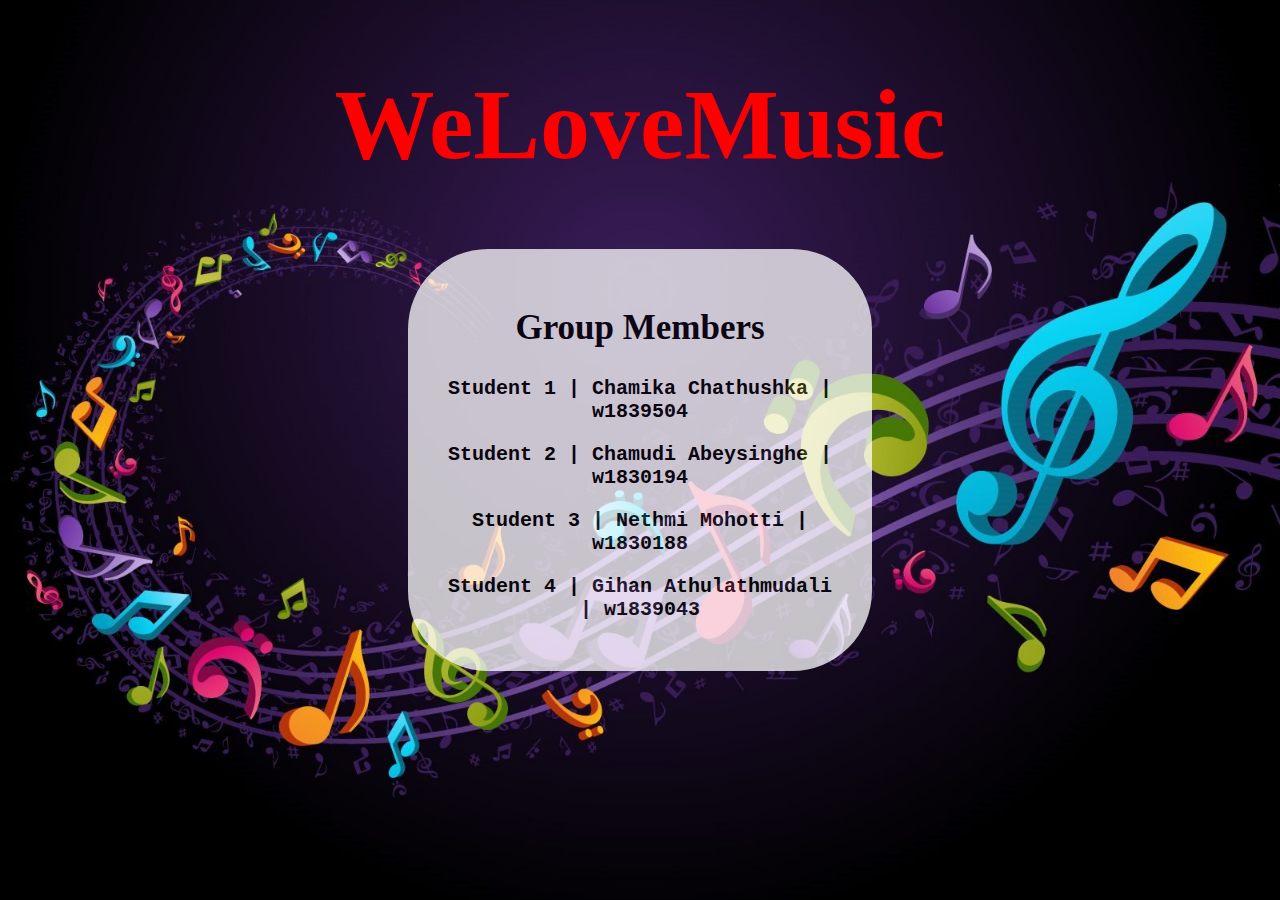
<file: HTML/index.html>
<!DOCTYPE html>
<html lang="en">
<head>
    <meta charset="UTF-8">
    <meta http-equiv="X-UA-Compatible" content="IE=edge">
    <meta name="viewport" content="width=device-width, initial-scale=1.0">
    <title>Document</title>
    <style>
        #divformembers{
            background-color:white;
            padding: 30px;
            margin-top: 50px;
            margin-left: 400px;
            margin-right: 400px;
            border-radius: 80px;
            font-size: larger;
            font-weight: bold;
            opacity: 0.75;
        }
        #xx{
            
            color: black ;
        }

        h1{
            font-size: 100px;
            font-family: 'Brush Script MT', cursive;
            color: red;
        }
        h2{
            font-size: 35px;
            font-family: "Copperplate", Fantasy;
        }
        p{
            font-size: 20px;
            font-family: "Courier New",Monospace;
        }
        html{
            background:url(../OtherImages/begin.jpeg) no-repeat center center fixed;
            -webkit-background-size:cover;
			-moz-background-size:cover;
			background-size:cover;
        }
    </style>
    
</head>
<body>
    <center><h1>WeLoveMusic</h1></center>
    <div id="divformembers">
        <div id="xx">
        <center>
        <h2>Group Members</h2>
        <p>Student 1 | Chamika Chathushka        | w1839504</p>
        <p>Student 2 | Chamudi Abeysinghe        | w1830194</p>
        <p>Student 3 | Nethmi Mohotti             | w1830188</p>
        <p>Student 4 | Gihan Athulathmudali            | w1839043</p>
        </center>
        </div>
    </div>

    <script>
        setTimeout(function(){
            window.location.href = 'mainPage.html';
         }, 5000);
    </script>
</body>
</html>
</file>
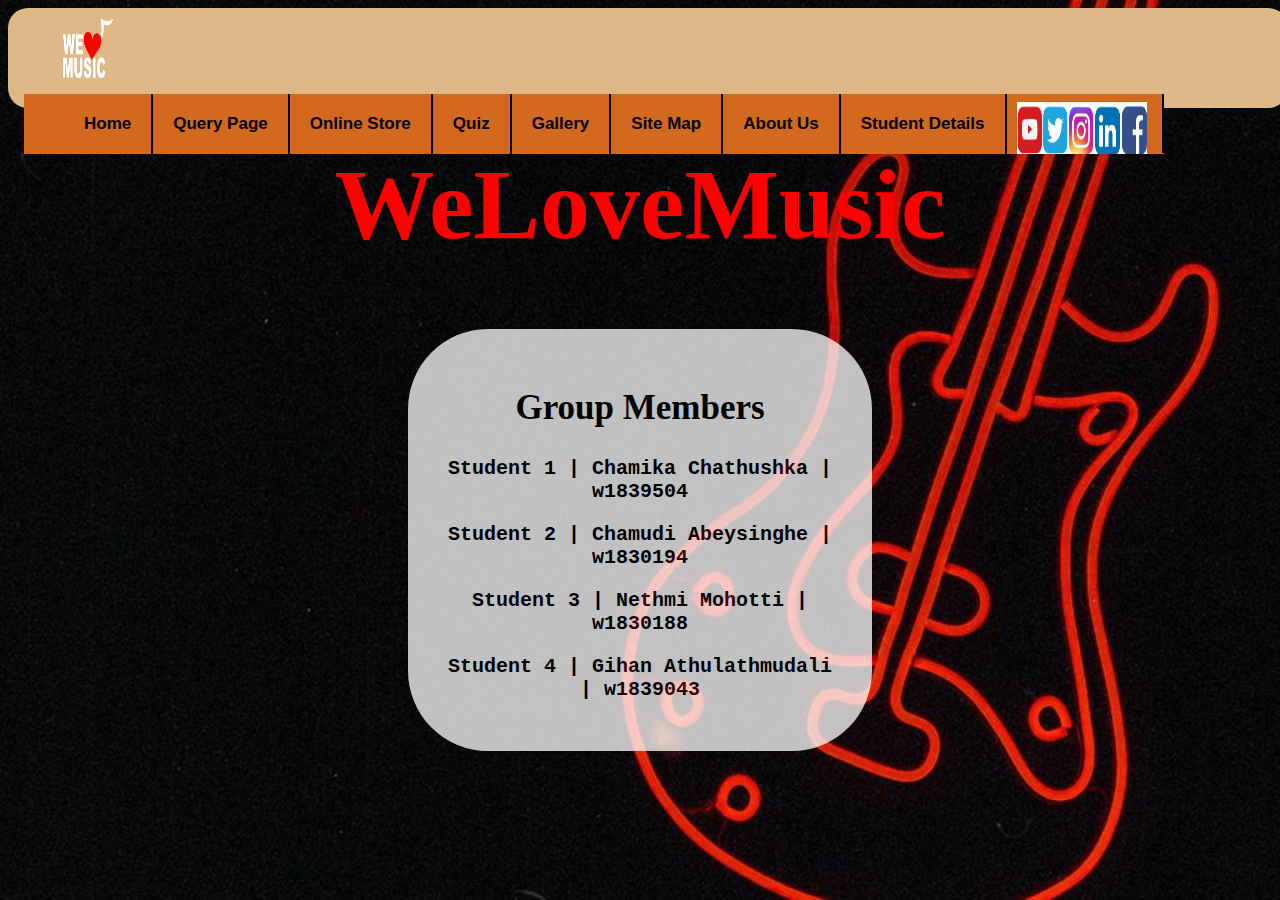
<file: HTML/About.html>
<!DOCTYPE html>
<html lang="en">
<head>
    <meta charset="UTF-8">
    <meta http-equiv="X-UA-Compatible" content="IE=edge">
    <meta name="viewport" content="width=device-width, initial-scale=1.0">
    <title>Document</title>
    
    <link rel="stylesheet" href="../css/navigation.css">
    
    <style>
        #divformembers{
            background-color:white;
            padding: 30px;
            margin-top: 50px;
            margin-left: 400px;
            margin-right: 400px;
            border-radius: 80px;
            font-size: larger;
            font-weight: bold;
            opacity: 0.75;
        }
        #xx{
            
            color: black ;
        }

        h1{
            font-size: 100px;
            font-family: 'Brush Script MT', cursive;
            color: red;
        }
        h2{
            font-size: 35px;
            font-family: "Copperplate", Fantasy;
        }
        p{
            font-size: 20px;
            font-family: "Courier New",Monospace;
        }
        html{
            background:url(../OtherImages/background1.jpeg) no-repeat center center fixed;
            -webkit-background-size:cover;
			-moz-background-size:cover;
			background-size:cover;
        }
    </style>
    
</head>
    
    <!-- Navigation bar -->
    <nav class="nav">
         <div class="nav-mobile">
           <img class="logoIcon" src="../Images/loveMusic.png" alt="Symbol">
           <ul class="left">
              
              <li> <a  href="mainPage.html">  Home </a></li>
              <li> <a  href="Query2.html"> 	 Query Page </a></li> 
              <li> <a  href="OnlineStore.html">  Online Store </a> </li>
              <li> <a  href="start.html">  Quiz </a></li>
              <li> <a  href="gallery.html">	 Gallery </a></li>
              <li> <a  href="siteMap.html">Site Map </a></li>
              <li> <a  href="About.html"> About Us </a></li>
              <li> <a  href="studentDetail.html">Student Details </a></li> 
              <li> <img src="../Images/social.jpeg" alt="social" class="social" ></li>   
               
           </ul> 
         </div>
    </nav>  
    
 <br><br><br><br> 
    
<body>
    <center><h1>WeLoveMusic</h1></center>
    <div id="divformembers">
        <div id="xx">
        <center>
        <h2>Group Members</h2>
        <p>Student 1 | Chamika Chathushka        | w1839504</p>
        <p>Student 2 | Chamudi Abeysinghe        | w1830194</p>
        <p>Student 3 | Nethmi Mohotti             | w1830188</p>
        <p>Student 4 | Gihan Athulathmudali            | w1839043</p>
        </center>
        </div>
    </div>

    
</body>
</html>
</file>
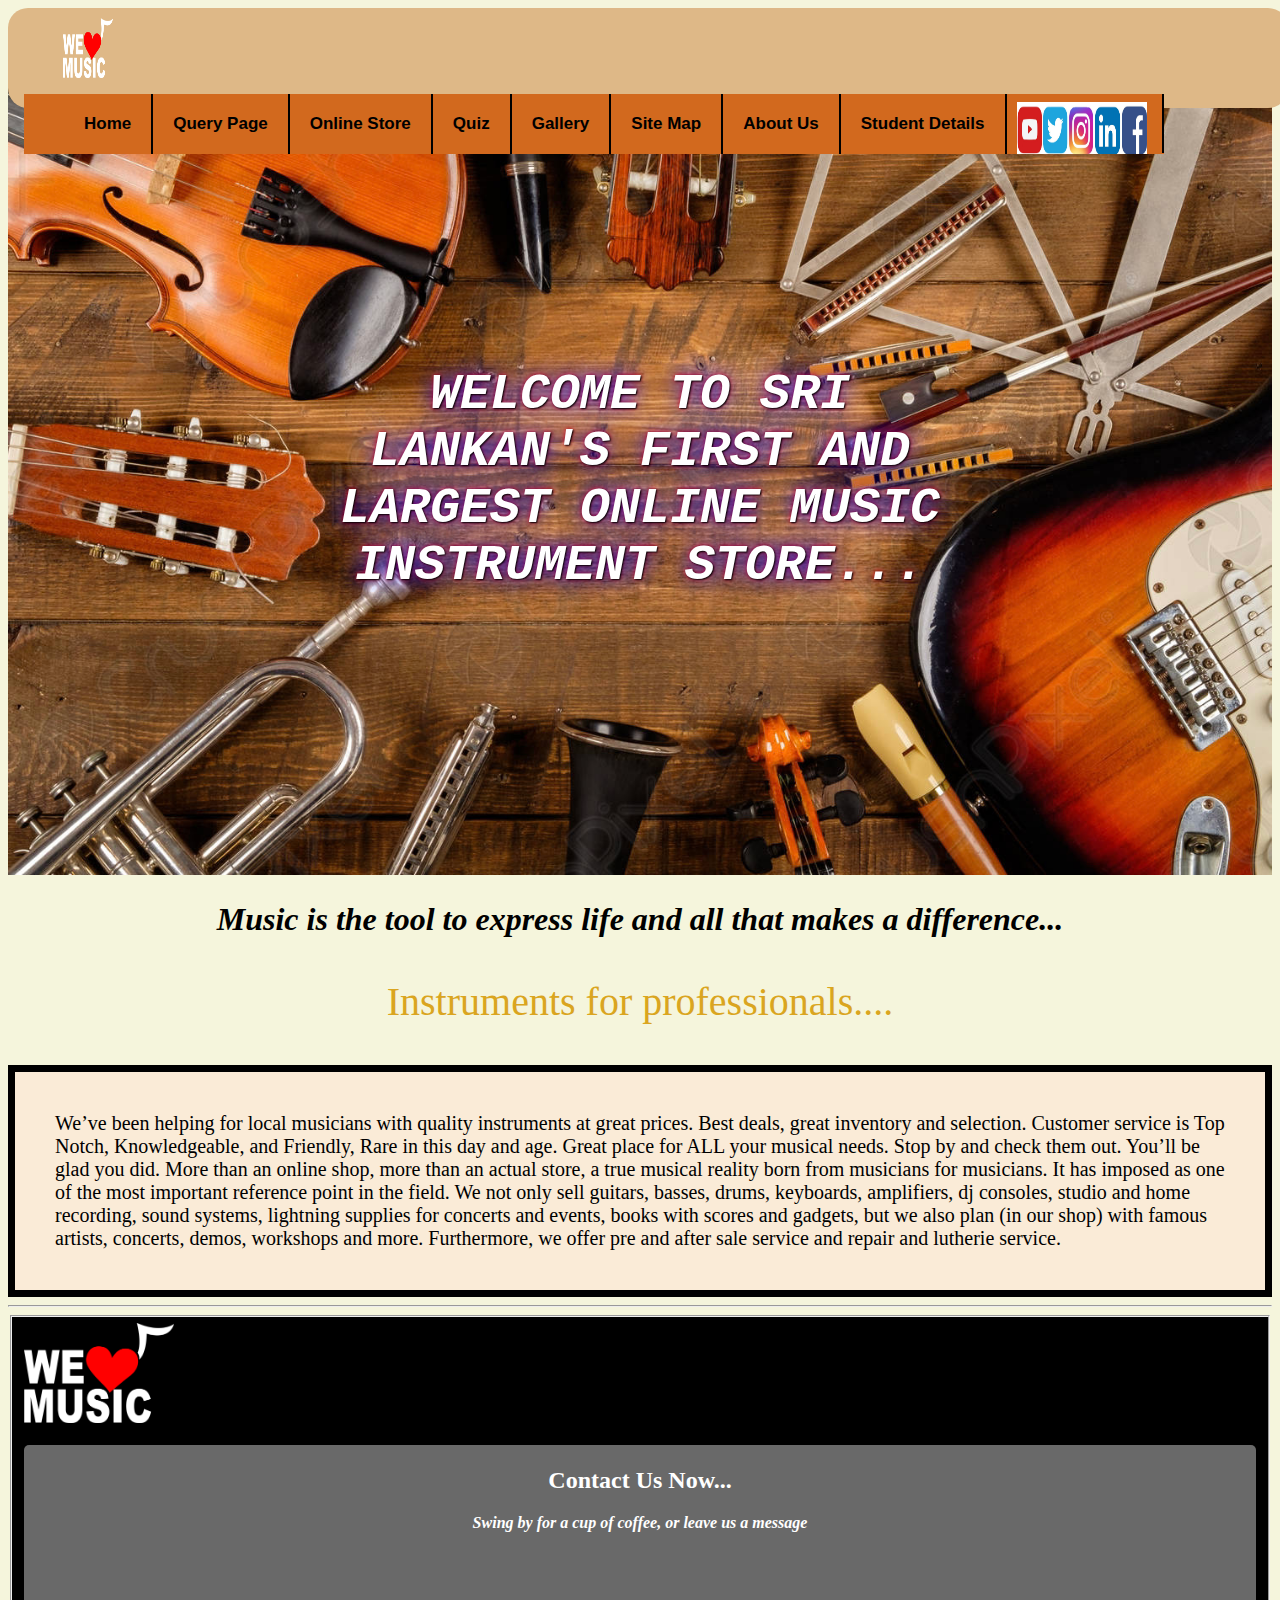
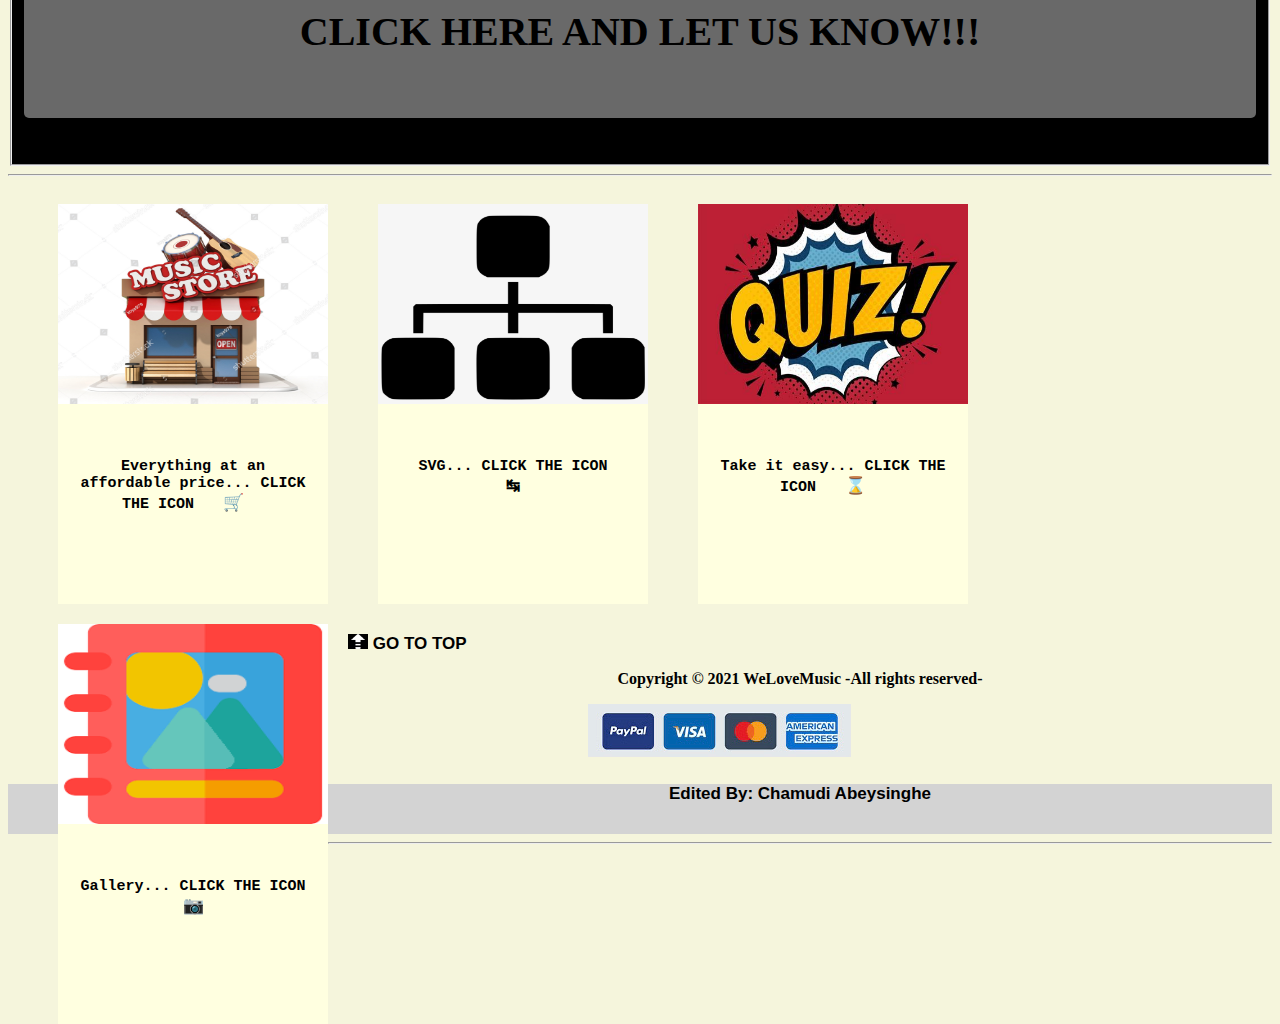
<file: HTML/mainPage.html>
<!doctype html> 
 <html lang="en">
    <head>
       <meta charset="UTF-8">
       <meta http-equiv="X-UA-Compatible" content="IE=edge">
       <meta name="viewport" content="width=device-width, initial-scale=1.0">
        
       <title> Instruments  </title>
        
<!-- Link the Eternal css -->
        
        <link rel="stylesheet" href="../css/External.css">
        <link rel="stylesheet" href="../css/navigation.css">
      
    </head>
     
<!-- Body part starts -->
     
    <body id="pic" style="background-color:beige">
  
 <!-- Navigation bar -->
    <nav class="nav">
         <div class="nav-mobile">
           <img class="logoIcon" src="../Images/loveMusic.png" alt="Symbol">
           <ul class="left">
              
              <li> <a  href="mainPage.html">  Home </a></li>
              <li> <a  href="Query2.html"> 	 Query Page </a></li> 
              <li> <a  href="OnlineStore.html">  Online Store </a> </li>
              <li> <a  href="start.html">  Quiz </a></li>
              <li> <a  href="gallery.html">	 Gallery </a></li>
              <li> <a  href="siteMap.html">Site Map </a></li>
              <li> <a  href="About.html"> About Us </a></li>
              <li> <a  href="studentDetail.html">Student Details </a></li> 
              <li> <img src="../Images/social.jpeg" alt="social" class="social" ></li>   
               
           </ul> 
         </div>
    </nav>  
        
 <br><br><br><br> 
       
<!-- Main page top image -->       
     <div class="main">
         <img src="../Images/mainPage.jpeg" alt="img" class="img1" >
         <div class="centered">
            <h1 id="topic" class="glow"> WELCOME TO SRI LANKAN'S FIRST AND LARGEST ONLINE MUSIC INSTRUMENT STORE... </h1>
         </div>
         
     </div>
        
     <h1> Music is the tool to express life and all that makes a difference... </h1> 
     <p id="intro"> Instruments for professionals....</p>
        
     <div class="para">
        We’ve been helping for local musicians with quality instruments at great prices. Best deals, great inventory and selection. Customer service is Top Notch, Knowledgeable, and Friendly, Rare in this day and age. Great place for ALL your musical needs. Stop by and check them out. You’ll be glad you did. More than an online shop, more than an actual store, a true musical reality born from musicians for musicians. It has imposed as one of the most important reference point in the field. We not only sell guitars, basses, drums, keyboards, amplifiers, dj consoles, studio and home recording, sound systems, lightning supplies for concerts and events, books with scores and gadgets, but we also plan (in our shop) with famous artists, concerts, demos, workshops and more. Furthermore, we offer pre and after sale service and repair and lutherie service.
     </div>
     <hr>
    
     <fieldset>
        <img src="../Images/loveMusic.png" class="img2" alt="img"><br><br>
        <div class="container">
            <div style="text-align:center">
                   <h2> Contact Us Now... </h2>
                   <p><b><i>Swing by for a cup of coffee, or leave us a message </i></b></p>
                   <a href="Query2.html"><p id="contact"> CLICK HERE AND LET US KNOW!!!</p> </a>
            </div>   
        </div>
        <br><br>
     </fieldset><hr>
        
     <div class="OnlineHome">
            <img class="ImageHome" src="../Images/onlineShopping.jpeg" alt="Online Store">
            <p class="ParaHome"> Everything at an affordable price... CLICK THE ICON  <a href="OnlineStore.html"> &#x1f6d2;</a> </p>
     </div>
       
     <div class="OnlineHome">
            <img class="ImageHome" src="../Images/sitemap.png" alt="Query">
            <p class="ParaHome"> SVG... CLICK THE ICON <a href="#"> &#8633; </a></p>
     </div>
        
     <div class="OnlineHome">
            <img class="ImageHome" src="../Images/quiz.jpeg" alt="Quiz">
            <p class="ParaHome"> Take it easy... CLICK THE ICON  <a href="start.html">&#8987;</a></p>
     </div>
        
     <div class="OnlineHome">
            <img class="ImageHome" src="../Images/gallery.png" alt="Gallery">
            <p class="ParaHome"> Gallery... CLICK THE ICON <a href="">&#128247;</a></p>
     </div>
     <br><br><br><br><br><br><br><br><br><br><br><br><br><br><br><br><br><br><br><br><br><br><br><br><br>
        
<!-- GO TO TOP -->   
     <a href="#pic"><img src="../Images/up.png" alt="up" class="up" > GO TO TOP </a>
     <p class="edit">
     <b> Copyright &#169; 2021 WeLoveMusic -All rights reserved- </b><br>
         
     <div class="pay">
        <img src="../Images/payment.jpeg" alt="payments" >
     </div>
       
     <footer>
      <a href="student2.html">   Edited By: Chamudi Abeysinghe </a>
     </footer>   
     <hr>
<!-- End Contact Section -->     
   </body>
</html>
</file>
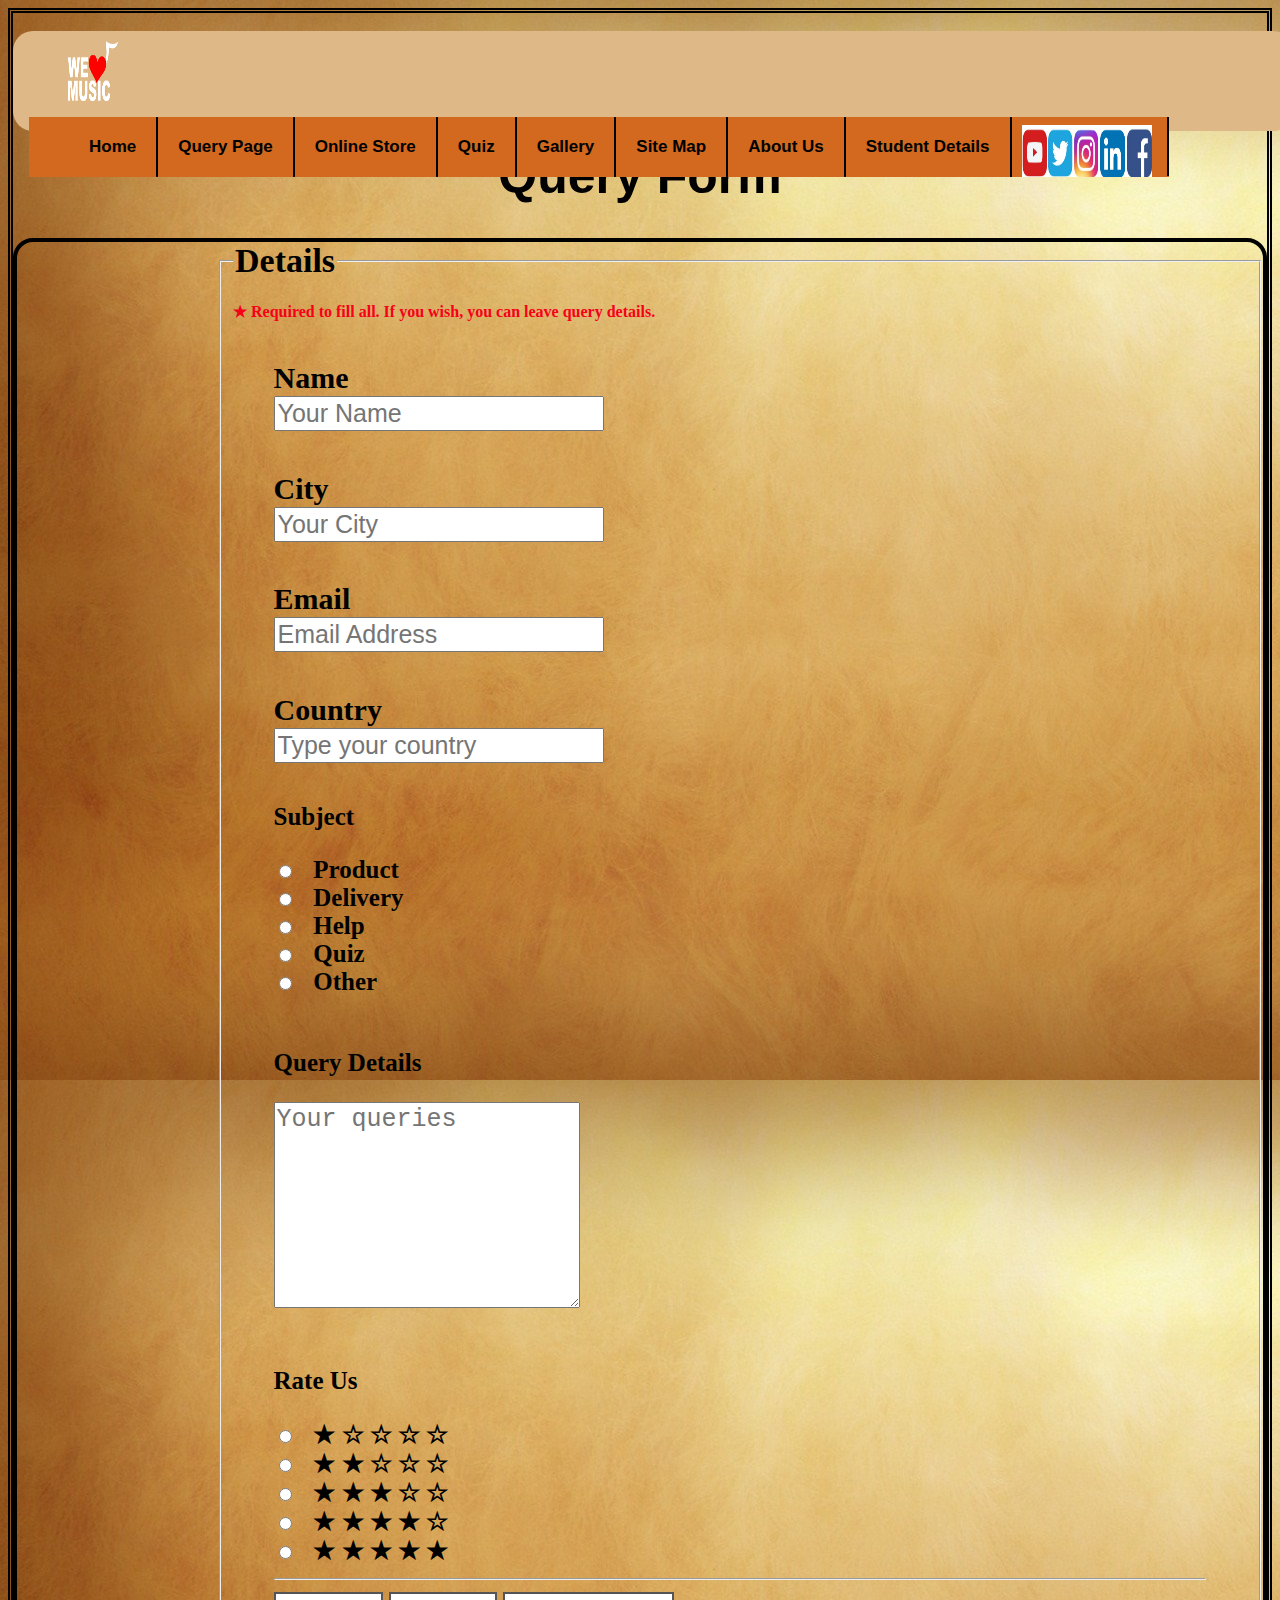
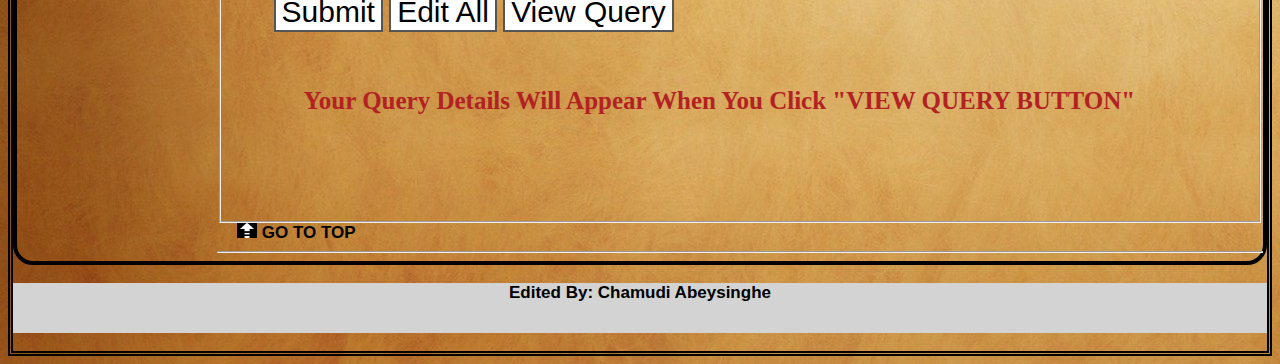
<file: HTML/Query2.html>
<!doctype html> 
 <html lang="en">
    <head>
       <meta charset="UTF-8">
       <meta http-equiv="X-UA-Compatible" content="IE=edge">
       <meta name="viewport" content="width=device-width, initial-scale=1.0">
       <title> Query Form </title>
        <!-- Link the Eternal css -->
        
         
          <link rel="stylesheet" href="../css/query2.css">
          <link rel="stylesheet" href="../css/navigation.css">
        
        
    </head>
     
    <body style="border:black; border-width:5px; border-style:double; background-image: url(../Images/qb.jpeg)" id="pic"><br>
         
<!-- Navigation bar -->
        <nav class="nav">
         <div>
           <img class="logoIcon" src="../Images/loveMusic.png" alt="Symbol">
           <ul class="left">
            <li> <a  href="mainPage.html">Home </a></li>
            <li> <a  href="Query2.html"> Query Page </a></li> 
            <li> <a  href="OnlineStore.html"> Online Store </a> </li>
            <li> <a  href="start.html">Quiz </a></li>
            <li> <a  href="gallery.html">Gallery </a></li>
            <li> <a  href="siteMap.html"> Site Map </a></li>
            <li> <a  href="About.html"> About Us </a></li>
            <li> <a  href="studentDetail.html">Student Details </a></li>
            <li> <img src="../Images/social.jpeg" alt="social" class="social" ></li>     
               
           </ul>    
         </div>
        </nav>  
    <br><br><br><br><hr >
        
<!--Query Form-->
            
    <h1 class="start1"> Query Form </h1>
    <div id="f1">      
       <form name="form1" action="mailto:chamudi.20200489@iit.ac.lk" method="post" onsubmit="return validate();">
          <fieldset>
             <legend class="start2"> Details </legend>
             
<!-- Required message-->
                <p class="require"> &#9733;  Required to fill all. If you wish, you can leave query details.</p>

<!--Get name from user-->
                <div class="label2">
                    <label for="name">Name  </label>
                    <input type="text" id="name" name="name" placeholder="Your Name" class="type">
                </div>
              
<!--Get living city from user-->
                <div class="label2">
                    <label for="city">City </label>
                    <input type="text" id="city" name="city" placeholder="Your City" class="type">
                </div>
         
<!--Get email address from user-->
                <div class="label2">
                     <label for="mail">Email</label>
                     <input type="email" id="mail" name="email" placeholder="Email Address" class="type">
                </div>
        
<!--Get living country from user-->
                <div class="label2">
                     <label for="country">Country </label>
                     <input type="text" id="country" name="country" placeholder="Type your country" class="type">
                </div>
              
<!--Radio buttons to select the subject-->
                <div class="label1">
                  <p>Subject </p>
                  <div class = "subjectQuery">
                       <input type="radio" id="sub1" name="subject" value="Product"> &nbsp; Product<br>
                       <input type="radio" id="sub2" name="subject" value="Delivery"> &nbsp; Delivery<br>
                       <input type="radio" id="sub3" name="subject" value="Details"> &nbsp; Help<br>
                       <input type="radio" id="sub4" name="subject" value="Quiz"> &nbsp; Quiz<br>
                       <input type="radio" id="sub6" name="subject" value="Gallery"> &nbsp; Other<br>
                  </div>
                  <br>
                   
<!-- Get comment from user-->
                   
                  <p>Query Details</p>
                  <textarea id="commentTxt" name="text" placeholder="Your queries" class="type"></textarea><br><br>
                    
<!-- radio buttons to rate-->
                    
                   <p>Rate Us </p>
                    <input type="radio" id="str1" name="star" value="one"> &nbsp;
                    <label for="str1" class="yellow">&bigstar; &star; &star; &star; &star;</label><br>
                       
                    <input type="radio" id="str2" name="star" value="two"> &nbsp;
                    <label for="str2" class="yellow"> &bigstar; &bigstar; &star; &star; &star;</label><br>
                       
                    <input type="radio" id="str3" name="star" value="three"> &nbsp;
                    <label for="str3" class="yellow">&bigstar; &bigstar; &bigstar; &star; &star; </label><br>
                       
                    <input type="radio" id="str4" name="star" value="four"> &nbsp;
                    <label for="str4" class="yellow"> &bigstar; &bigstar; &bigstar; &bigstar;  &star;</label><br>
                       
                    <input type="radio" id="str5" name="star" value="five"> &nbsp;
                    <label for="str5" class="yellow"> &bigstar; &bigstar; &bigstar; &bigstar; &bigstar;</label><br>
                    <hr>
            


                   <div style="justify-content: space-between; display: flex">
                      <div style="justify-content: space-between; display: flex">
                          
<!-- Submit button-->
                        <div class="submitBtn">
                           <button class="buttonS" id="submit" type="submit" onclick="return goToMail()"> Submit </button>
                        </div> &nbsp;

<!--Edit all button-->
                     <div class="editBtn">
                           <button class="buttonS" id="editButton" type="reset" onclick="validateEdit(this.form1)"> Edit All </button>
                        </div> &nbsp;
                        
                            
                    
<!-- View button-->
                        <div class="viewButton">
                           <button id="validateButton" onclick="validate()" type="button"  value="View Query" class="buttonS">View Query</button>
                        </div>
                      </div>
                    </div>
                      
                    <div id="message">
                      <p>Your Query Details Will Appear When You Click "VIEW QUERY BUTTON" </p>
                        
<!--Place where final message show to the user when user enter "view query" button-->
                   </div>
                      
                </div>
            
         </fieldset>
    </form>

<!-- Back to top button-->
    <a href="#pic"><img src="../Images/up.png" alt="up" class="up" > GO TO TOP </a> <br><hr>
      
        </div><br> 
        
<!-- footer with link to page editor, about us page and site map -->
        <footer>
           <a class="end" href="student2.html">   Edited By: Chamudi Abeysinghe </a>
        </footer><br>
        
 
 <!-- JAVA SCRIPT-->
    <script>
        //function to validate user input data
        function validate(){
            var validateNum=0;

            //Validation for name
            if(document.getElementById("name").value===""){
                validateNum += 1;
                alert("Please Enter Your Name");
                return false;
            }

            //validation for city
            if(document.getElementById("city").value===""){
                validateNum += 1;
                alert("Please Enter Your City");
                return false;
            }

            //validation for email
            if(document.getElementById("mail").value===""){
                validateNum += 1;
                alert("Please Enter Your Email Address");
                return false;
            }
            if(document.getElementById("country").value==="") {
                validateNum += 1;
                alert("Please Enter Your Country");
                return false;
            }

            //Validation for subject
            var names = document.getElementsByName('subject');
            var sub;
            var count1=0;
            for (var i = 0; i < names.length; i++) {
                if (names[i].checked) {
                    sub = names[i].value;
                    count1 = count1 + 1;
                }
            }
            if(count1===0){
                validateNum += 1;
                alert("Please Select A Subject");
                return false;
            }

            //Validation for stars
            var stars = document.getElementsByName('star');
            var str;
            var count2=0;
            for (var x = 0; x < stars.length; x++) {
                if (stars[x].checked) {
                    str = stars[x].value;
                    count2 = count2 + 1;
                }
            }
            if(count2===0){
                validateNum += 1;
                alert("Please Rate Us");
                return false;
            }
            if(validateNum===0) {
                var newName = document.getElementById("name").value;
                var newCity = document.getElementById("city").value;
                var newCountry = document.getElementById("country").value;
                var newMail = document.getElementById("mail").value;
                var newComment = document.getElementById("commentTxt").value;

                if (document.getElementById("commentTxt").value === "") {
                    document.getElementById("message").innerHTML="Name     : "+newName+"<br/>City     : "+newCity+"<br/>Country    :  "+newCountry+"<br/>Email    : "+newMail+"<br/>Subject  : "+sub+"<br/>You have rated us as "+str+" Stars";
                    document.getElementById("submitButton").style.display="block";
                    document.getElementById("editButton").style.display="block";
                    return false;

                }else {
                    document.getElementById("message").innerHTML="Name     : "+newName+"<br/>City     : "+newCity+"<br/>Country  "+newCountry+"<br/>Email    : "+newMail+"<br/>Subject  : "+sub+"<br/>You have rated us "+str+" Stars"+"<br/>Your query details : "+newComment;
                    document.getElementById("submitButton").style.display="block";
                    document.getElementById("editButton").style.display="block";
                    return false;
                }
            }
            //function to send the details to your mail
            
            function goToMail(){
                var mail="mailto:chamudi.20200489@iit.ac.lk";
                window.location.href=mail;
            }
            
           
        }

         </script>
   </body>
</html>
</file>
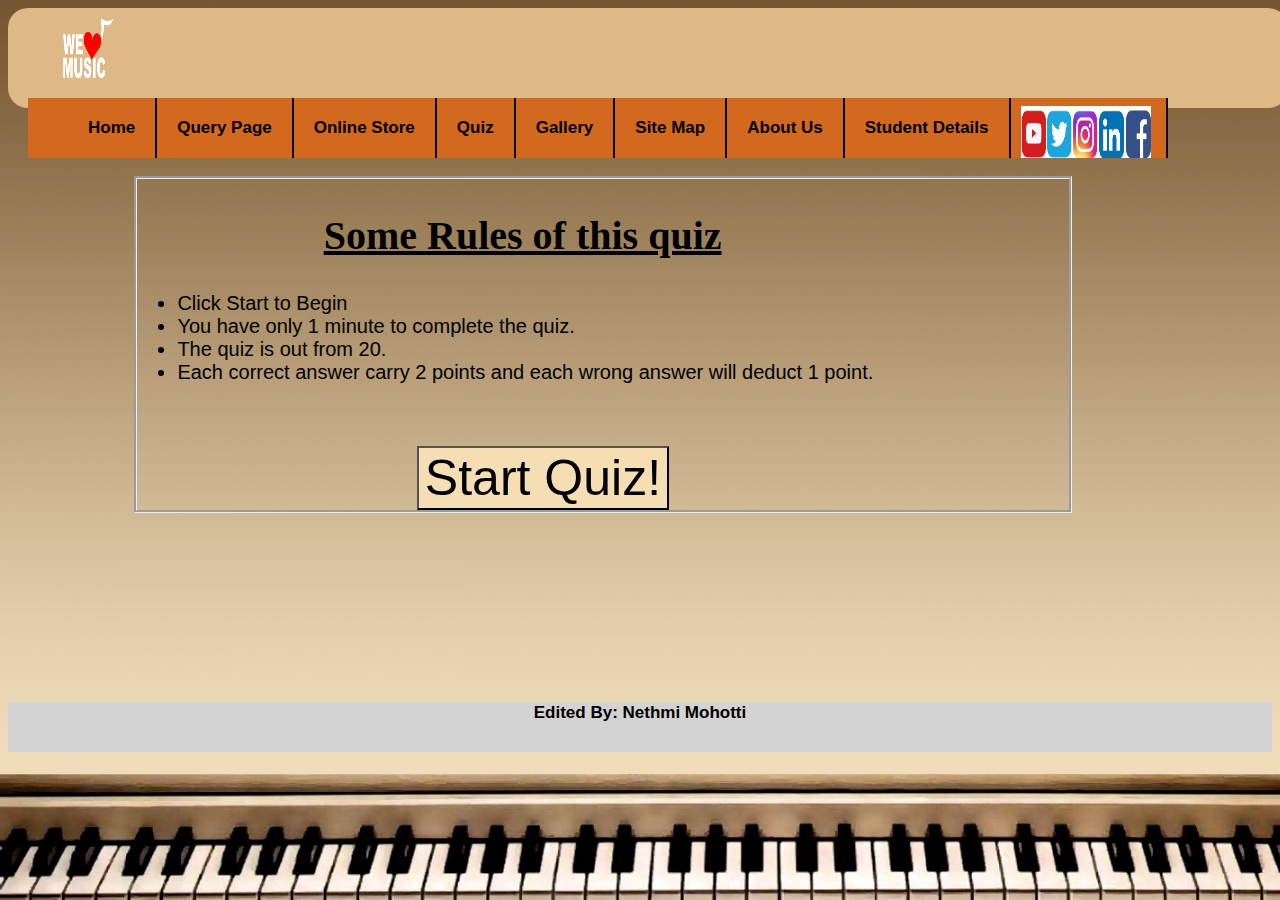
<file: HTML/start.html>
<!DOCTYPE html>
<html lang="en">

<head>
    <meta charset="UTF-8">
    <meta http-equiv="X-UA-Compatible" content="IE=edge">
    <meta name="viewport" content="width=device-width, initial-scale=1.0">
    
    <title>Start Quiz</title>
    
    <link rel="stylesheet" href="../css/quizInfo.css">
    <link rel="stylesheet" href="../css/navigation.css">
	
</head>


<body>
    
     <!-- Navigation bar -->
    <nav class="nav">
    
         <div class="nav-mobile">
             <img class="logoIcon" src="../Images/loveMusic.png"  alt="Symbol">
             
           <ul class="left">
               
             <li> <a  href="mainPage.html">  Home </a></li>
            <li> <a  href="Query2.html"> 	 Query Page </a></li> 
            <li> <a  href="OnlineStore.html">  Online Store </a> </li>
            <li> <a  href="start.html">  Quiz </a></li>
            <li> <a  href="gallery.html">	 Gallery </a></li>
            <li> <a  href="siteMap.html">Site Map </a></li>
            <li> <a  href="About.html"> About Us </a></li>
            <li> <a  href="studentDetail.html">Student Details </a></li> 
            <li> <img src="../Images/social.jpeg" alt="social" class="social" ></li>   
            
           </ul>
             </div>
      
        
    </nav>  
        
        <br><br> <br><br>  <br><br> <br><br>
           

    <div class="info">
        
    <form action="Quiz.html">
        <h2><u>Some Rules of this quiz</u></h2>
        <ul>
             <li>Click Start to Begin</li>
             <li>You have only 1 minute to complete the quiz.</li>
             <li>The quiz is out from 20.</li>
             <li>Each correct answer carry 2 points and each wrong answer will deduct 1 point.</li>
        </ul>
   
    <br>
    <br>
        <input type="submit" class="start" value="Start Quiz!">   
    
        </form>
    </div>
    <br><br><br>
    <br><br><br><br><br><br>
    <footer>
 <a href="student3.html">   Edited By: Nethmi Mohotti </a>
   </footer> 

</body>
</html>
</file>
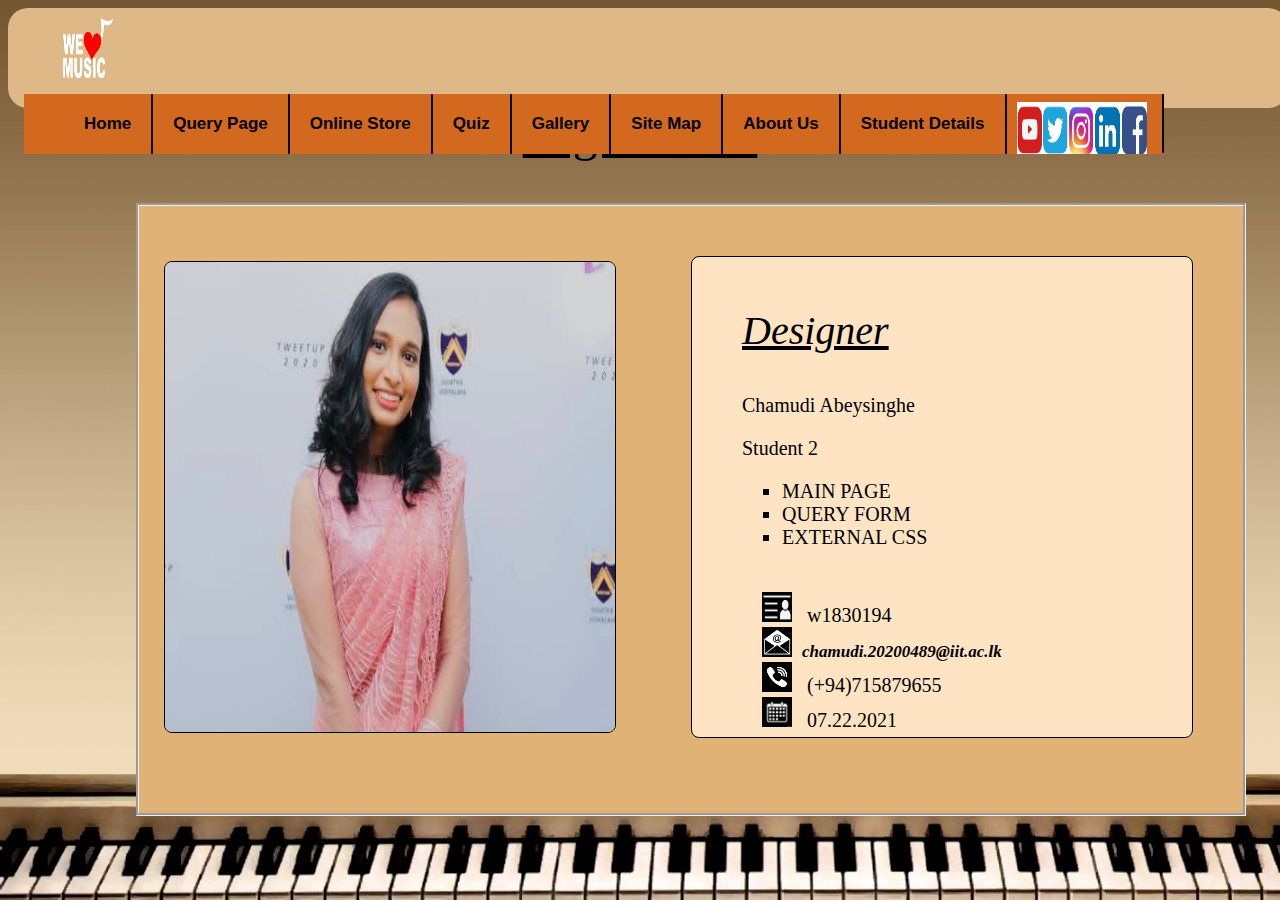
<file: HTML/student2.html>
<!DOCTYPE html>
<html lang="en">
<head>
    <meta charset="UTF-8">
    <meta http-equiv="X-UA-Compatible" content="IE=edge">
    <meta name="viewport" content="width=device-width, initial-scale=1.0">
    <title>Page Editor</title>
    
    
     <link rel="stylesheet" href="../css/navigation.css">
     <link rel="stylesheet" href="../css/students.css">
    
</head> 
<body>
    
     <!-- Navigation bar -->
    <nav class="nav">
        
         <div class="nav-mobile">
              <img class="logoIcon" src="../Images/loveMusic.png" alt="Symbol">
           <ul class="left">
                <li> <a  href="mainPage.html">  Home </a></li>
                <li> <a  href="Query2.html"> 	 Query Page </a></li> 
                <li> <a  href="OnlineStore.html">  Online Store </a> </li>
                <li> <a  href="start.html">  Quiz </a></li>
                <li> <a  href="gallery.html">	 Gallery </a></li>
                <li> <a  href="siteMap.html">Site Map </a></li>
                <li> <a  href="About.html"> About Us </a></li>
                <li> <a  href="studentDetail.html">Student Details </a></li> 
                <li> <img src="../Images/social.jpeg" alt="social" class="social" ></li>   
            
           
            
           </ul>
             
         </div>
        
    </nav>  
        
        <br><br><br>
    <div class="details">
        <h2 id="heading"><u>Page Editor</u></h2>
        <div class="profile">
            <img class="profilePic" src="../StudentImages/chamudi.jpeg" alt="Chamudi Abeysinghe">
            <div class="profileIntro">
                <p class="introduction"><u>Designer</u></p>
                <p class="name">Chamudi Abeysinghe </p>
                <p class="title">Student 2</p>
                <ul class="tasks">
                    <li>MAIN PAGE</li>
                    <li>QUERY FORM</li>
					<li>EXTERNAL CSS</li>
					
                </ul>
                <br>
                <div class="icons">
                    <img src="../OtherImages/ID.png" alt="User Icon" width="30" height="30">  w1830194<br>
                    <img src="../OtherImages/email.jpeg" alt="Mail Icon" width="30" height="30"><a class="mailLink" href="mailto:chamudi.20200489@iit.ac.lk">chamudi.20200489@iit.ac.lk</a><br>
                    <img src="../OtherImages/Telephone.png" alt="Contact Detail" width="30" height="30">  (+94)715879655<br>
                    <img src="../OtherImages/Date.jpeg" alt="User Icon" width="30" height="30">  07.22.2021<br>
                </div>
                
            </div>
        </div>
    </div>
</body>
</html>
</file>
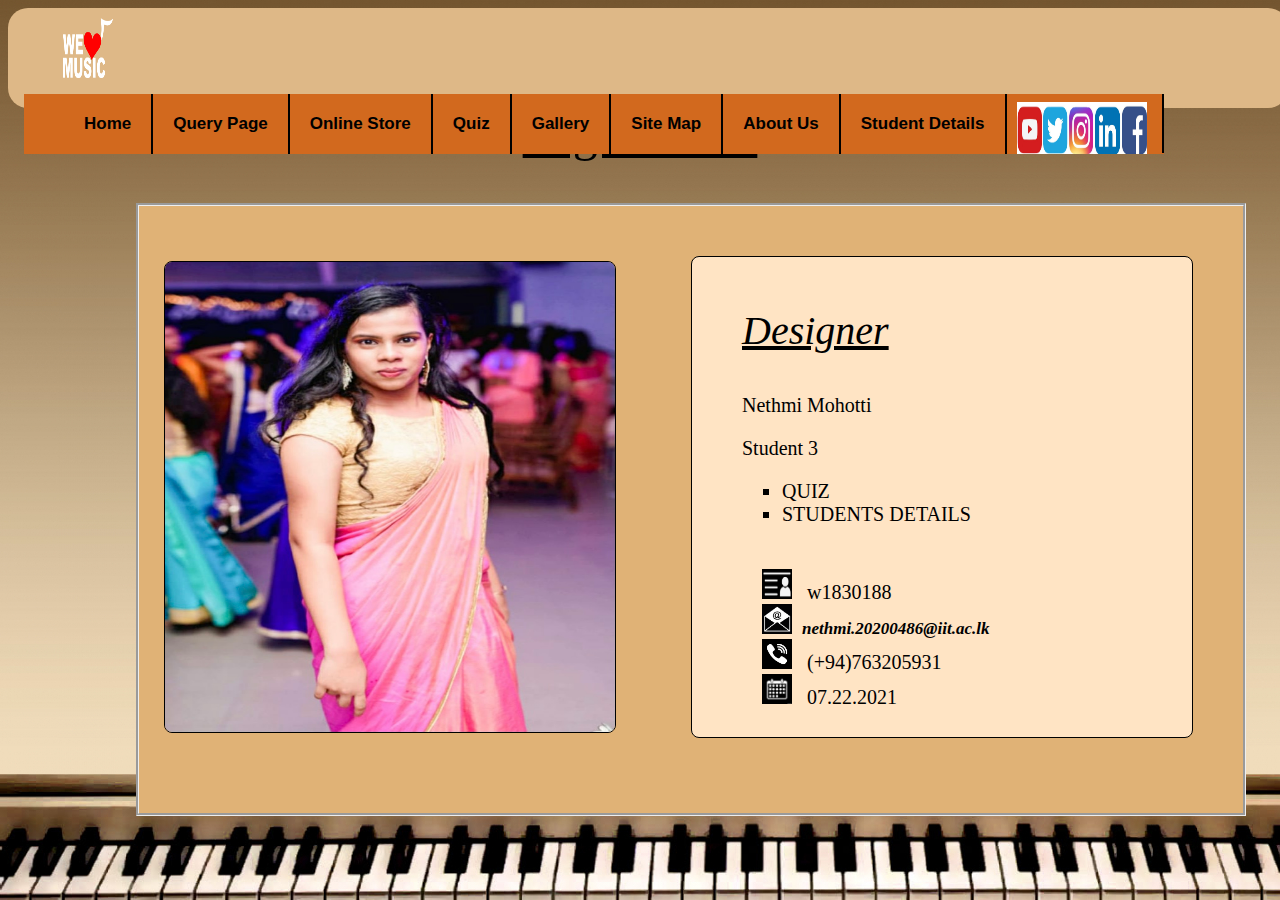
<file: HTML/student3.html>
<!DOCTYPE html>
<html lang="en">
<head>
    <meta charset="UTF-8">
    <meta http-equiv="X-UA-Compatible" content="IE=edge">
    <meta name="viewport" content="width=device-width, initial-scale=1.0">
    <title>Page Editor</title>
    
      <link rel="stylesheet" href="../css/navigation.css">
      <link rel="stylesheet" href="../css/students.css">
    
    
</head>
<body>
    
     <!-- Navigation bar -->
    <nav class="nav">
        
         <div class="nav-mobile">
              <img class="logoIcon" src="../Images/loveMusic.png" alt="Symbol">
           <ul class="left">
               
                <li> <a  href="mainPage.html">  Home </a></li>
                <li> <a  href="Query2.html"> 	 Query Page </a></li> 
                <li> <a  href="OnlineStore.html">  Online Store </a> </li>
                <li> <a  href="start.html">  Quiz </a></li>
                <li> <a  href="gallery.html">	 Gallery </a></li>
                <li> <a  href="siteMap.html">Site Map </a></li>
                <li> <a  href="About.html"> About Us </a></li>
                <li> <a  href="studentDetail.html">Student Details </a></li> 
                <li> <img src="../Images/social.jpeg" alt="social" class="social" ></li>   
            
           </ul>
             
         </div>
        
    </nav>  
        
        <br><br><br>
    <div class="details">
        <h2 id="heading"><u>Page Editor</u></h2>
        <div class="profile">
            <img class="profilePic" src="../StudentImages/nethmi.jpeg" alt="Nethmi Mohotti">
            <div class="profileIntro">
                <p class="introduction"><u>Designer</u></p>
                <p class="name">Nethmi Mohotti</p>
                <p class="title">Student 3</p>
                <ul class=tasks>
                    <li>QUIZ</li>
                    <li>STUDENTS DETAILS</li>
                </ul>
                <br>
                <div class="icons">
                    <img src="../OtherImages/ID.png" alt="User Icon" width="30" height="30">  w1830188<br>
                    <img src="../OtherImages/email.jpeg" alt="Mail Icon" width="30" height="30"><a class="mailLink" href="mailto:nethmi.20200486@iit.ac.lk">nethmi.20200486@iit.ac.lk</a><br>
                    <img src="../OtherImages/Telephone.png" alt="Contact Detail" width="30" height="30">  (+94)763205931<br>
                    <img src="../OtherImages/Date.jpeg" alt="User Icon" width="30" height="30">  07.22.2021<br>
                </div>
                
            </div>
        </div>
    </div>
    
</body>
</html>
</file>
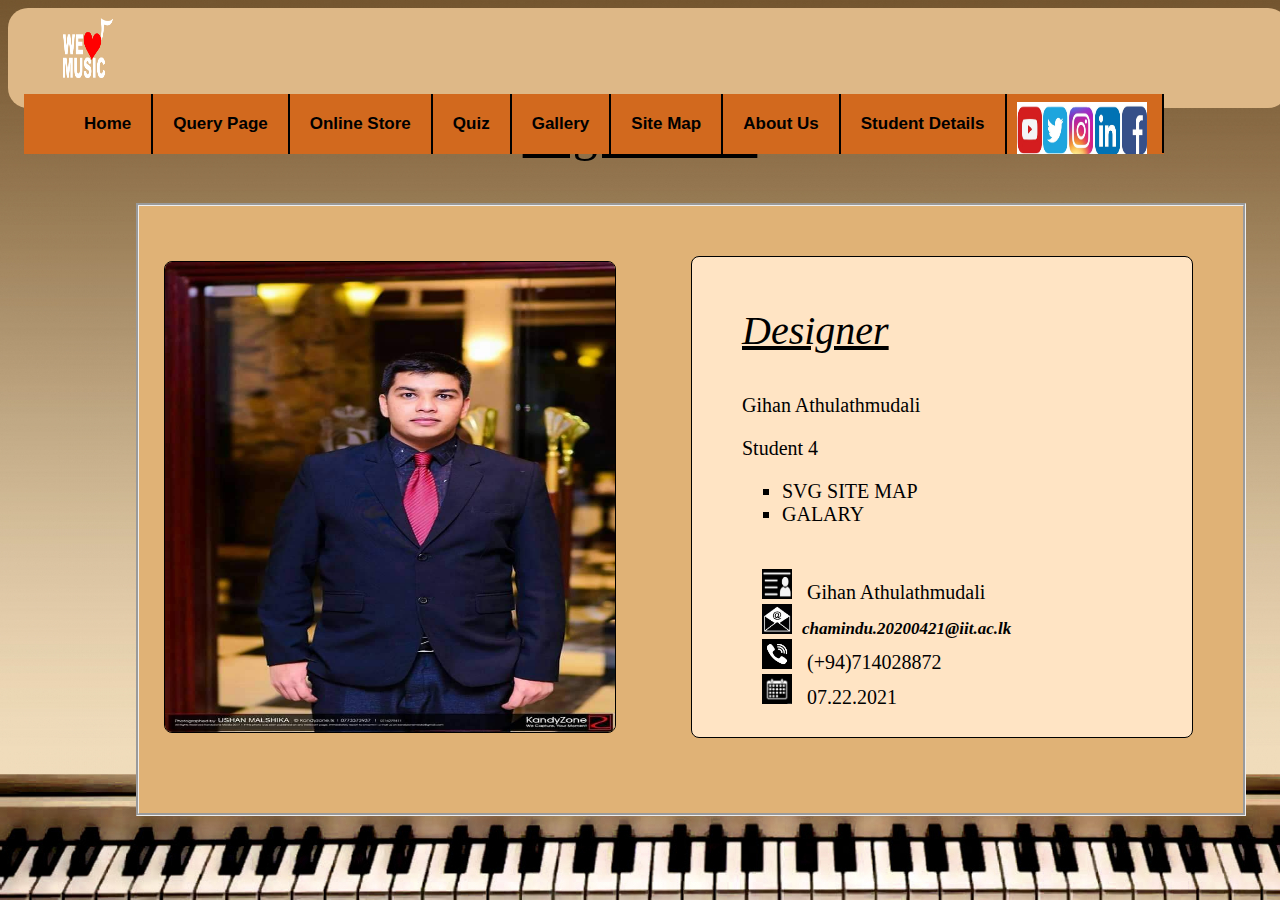
<file: HTML/student4.html>
<!DOCTYPE html>
<html lang="en">
<head>
    <meta charset="UTF-8">
    <meta http-equiv="X-UA-Compatible" content="IE=edge">
    <meta name="viewport" content="width=device-width, initial-scale=1.0">
    <title>Page Editor</title>
    
     <link rel="stylesheet" href="../css/navigation.css">
     <link rel="stylesheet" href="../css/students.css">
    
</head>
<body>
    
      
     <!-- Navigation bar -->
    <nav class="nav">
        
         <div class="nav-mobile">
              <img class="logoIcon" src="../Images/loveMusic.png" alt="Symbol">
           <ul class="left">
               
                <li> <a  href="mainPage.html">  Home </a></li>
                <li> <a  href="Query2.html"> 	 Query Page </a></li> 
                <li> <a  href="OnlineStore.html">  Online Store </a> </li>
                <li> <a  href="start.html">  Quiz </a></li>
                <li> <a  href="gallery.html">	 Gallery </a></li>
                <li> <a  href="siteMap.html">Site Map </a></li>
                <li> <a  href="About.html"> About Us </a></li>
                <li> <a  href="studentDetail.html">Student Details </a></li> 
                <li> <img src="../Images/social.jpeg" alt="social" class="social" ></li>   
            
               
            
           </ul>
             
         </div>
        
    </nav>  
        
        <br><br><br>
    <div class="details">
        <h2 id="heading"><u>Page Editor</u></h2>
        <div class="profile">
            <img class="profilePic" src="../StudentImages/Gihan.jpeg" alt="Gihan Athulathmudali">
            <div class="profileIntro">
                <p class="introduction"><u>Designer</u></p>
                <p class="name">Gihan Athulathmudali </p>
                <p class="title">Student 4</p>
                <ul class="tasks">
                    <li>SVG SITE MAP</li>
                    <li>GALARY</li>
                </ul>
                <br>
                <div class="icons">
                    <img src="../OtherImages/ID.png" alt="User Icon" width="30" height="30"> Gihan Athulathmudali<br>
                    <img src="../OtherImages/email.jpeg" alt="Mail Icon" width="30" height="30"><a class="mailLink" href="mailto:chamindu.20200421@iit.ac.lk">chamindu.20200421@iit.ac.lk</a><br>
                    <img src="../OtherImages/Telephone.png" alt="Contact Detail" width="30" height="30">  (+94)714028872<br>
                    <img src="../OtherImages/Date.jpeg" alt="User Icon" width="30" height="30">  07.22.2021<br>
                </div>
                
            </div>
        </div>
    </div>
</body>
</html>
</file>
<file: css/navigation.css>
html{scroll-behavior:smooth;}

footer{   
    height: 50px;
    background-color:lightgray;
    text-align: center;}

/* Navigation bar */
.nav{
       position:fixed;
       width:100%;
       background-color:burlywood;
       border-radius: 20px;
       height: 100px;
       margin-right: 1em;
       z-index: 2;}
     
.nav .left{
        float: left;
        margin-left: 1em; }

.nav .left li{
        float: left;
          border-right:2px solid black; }

.nav ul{
        list-style: none;
        overflow: hidden;
        background-color:chocolate;}


/* unvisited link */
         li a:link{color:black}
/* selected link */
        li  a:active{color:fuchsia}
/* visited link */
       li  a:visited{color:black}
/* mouse over link */
        li  a:hover{color: white}

/* unvisited link */
          a:link{color:black}
/* selected link */
         a:active{color:fuchsia}
/* visited link */
      a:visited{color:firebrick}
/* mouse over link */
a:hover{color: orangered}
            

/* Navigation links */
 a {    float:inherit;
        text-align: center;
        padding: 20px;
        text-decoration: none;
        font-size: 17px;
        display: inline;
        font-family: sans-serif;
        font-weight: bold;}

.logoIcon{
    float: left;
    margin: 10px 50px 0 55px;
    height: 60px;
    width: 50px;}

.up{
    width: 20px;
    height: 15px;
    color: aliceblue;} 

.social{
    width:130px;
    height:55px;
    padding-left: 10px;
    padding-right: 15px;
    position: relative;
    top: 8px;}
</file>
<file: css/External.css>
.img1{ width: 100%;}

.img2{  width: 150px;
        height: 100px;}

h1{     font-style:italic;
        position:inherit;
        text-align: center;
        position:relative;}

fieldset{ background-color:black }
           
input[type=text], select, textarea {
              width: 100%;
              padding: 10px;
              margin-top: 6px;
              resize: vertical;}
           
input[type=submit] {
                background-color:black;
                color: white;
                padding: 12px 20px;
                border: none;
                cursor: pointer;
                border-radius: 20px;} 
           
.container {    border-radius: 5px;
                background-color:dimgray;
                padding: 3px;
                color: white;}
           
.column {       float: left;
                width: 50%;
                margin-top: 6px;
                padding: 3px;}
           
#intro{        font-family: cursive;
               color:goldenrod;
               font-size: 40px;
               text-align: center;}

#contact{      font-family: cursive;
               color: black;
               font-size: 40px;
               text-align: center;}
           
#demo{         font-family: inherit;
               font-size: 23px;
               color: darkblue;}
           
#btn {         padding: 10px 15px;
               font-size: 22px;
               text-align: center;
               cursor: pointer;
               outline:inherit;
               color: #fff;
               background-color: black;
               border: none;
               border-radius: 15px;
               box-shadow: 0 9px #999; }

#btn:hover { background-color: grey}

 #main{     font-family:monospace;
            color: black}

.end{       background-color:beige;
            text-align: center;}

.pay{  width:150px;
       height:80px;
       padding-left: 10px;
       padding-right: 15px;
       display: block;
       margin-left: 570px;
       margin-right: 120px;
       top: 8px;}

form {font-family: Arial;}

.container2 {   padding: 20px;
                background-color:beige;}

input[type=text2], input[type=submit2] {
                    width: 100%;
                    padding: 12px;
                    margin: 8px 0;
                    display: inline-block;
                    border: 1px solid #ccc;
                    box-sizing: border-box;}

input[type=checkbox2] {margin-top: 10px;}

input[type=submit2] { background-color:black;
                    color: white;
                    border: none;
                    border-radius: 20px;
                    padding: 12px 20px;}

input[type=submit2]:hover {opacity: 0.6;}
                  
.glow { font-size: 50px;
        color: white;
        text-shadow: 1px 1px 2px black, 0 0 25px blue, 0 0 5px red;
        text-align: center;
        font-family:monospace;}

.main{  position: relative;
        text-align: center;
        color: black;}

.centered { position: absolute;
            top: 50%;
            left: 50%;
            transform: translate(-50%, -50%);
            text-align:justify}

#welcome{  font-family: cursive;
           color:black;
           font-size:60px;}

.para { border: 7px solid black;
        padding: 40px;
        font-family:cursive;
        background-color:antiquewhite;
        font-size: 20px;}
.edit{text-align: center;}

/*Product box*/
.OnlineHome{ background-color:lightyellow;
             width: 270px;
             height: 400px;
             margin-top: 20px;
             float: left;
             margin-left: 50px;}

.ImageHome{ width:270px;
            height:200px;}

.ParaHome{  font-weight:bolder;
            color: black;
            font-size: 15px;
            font-family:monospace;
            margin: 20px;
            text-align: center;
            margin-top: 50px;}
</file>
<file: css/query2.css>
/*css to querry page*/
.button {  background-color: black;
           border: none;
           color: white;
           padding: 16px 32px;
           text-align: center;
           text-decoration: none;
           display: inline-block;
           font-size: 30px;
           margin: 4px 2px;
           transition-duration: 0.4s;
           cursor: pointer;}

.buttonS {  background-color: white;
            color: black;
            border: 2px solid #555555;
            font-size: 30px;}

.buttonS:hover {  background-color: #555555;
                  color: white;
                  font-size: 34px;}

/*required detail line*/
.require{ color: #f70019;
          font-weight: bold;}

.form1{  padding:20px;
         width: 30%;
         text-align:  center;
         margin-left: 20%;}

.label1{ font-size: 25px;
         margin: 4%;
         font-weight: bold;}

#commentTxt{  width: 300px;
              height: 200px;}

#message{  padding:30px;
           text-align:justify;
           color: firebrick;}

.finalMassage {margin: 40px 20px 10px 20px;}

/*to color stars*/
.yellow{color:black;}

 #f1{ padding-left: 200px;
      border: 4px solid black;
      border-radius: 20px;}
         
.label2{  font-size: 30px;
          margin: 4%;
          font-weight: bold;
          width: 150px;}

.start2{ font-family: cursive;
         font-weight: bold;
         font-size: 34px;}

.start1{ font-family:sans-serif;
         font-weight: bold;
         font-size: 50px;
         text-align: center;}

.type{font-size: 25px;}
</file>
<file: css/quizInfo.css>
/*-----------------------------Quiz InformationStyle sheet-----------------------------------------------------*/

	
	body{
        background-image:url(../OtherImages/start.jpeg);
        font-family:Arial, Helvetica, sans-serif;
        font: 18px bold;
        padding-top: 0;
		
        
    }
    h2{
        padding-left: 20%;
        font-size: 40px;
    }
    ul{
        font-family: Arial, Helvetica, sans-serif;
        font-size: 20px;
    }
    .info{
        border-style: groove;
        margin-right: 200px;
        margin-left: 10%;
    }
        
    .start{
        font-size: 50px;
        position: relative;
        left:30%;
        color: black;
        background-color:wheat;
	}
</file>
<file: css/students.css>
body{
    background-image:url(../OtherImages/start.jpeg);
}
#heading{
    font: 50px Lucida Handwriting;
    text-align: center;
   
    
}
.profile{
    display: flex;
    align-items: center;
    justify-content: center;
    border-style: groove;
    background-color: rgb(224, 178, 118);
    margin-left: 10%;
    margin-right: 10%;
    position: absolute;
    margin-top:0;
    
}
.profilePic{
    float: left;
    height:470px;
    width:450px;
    border: solid thin;
    margin:50px 50px 75px 25px;
    border-radius: 8px;
}
.profileIntro{
    color: black;
    background-color:bisque; 
    height:470px;
    width:450px;
    margin:50px 50px 75px 25px;
    border-radius: 8px;
    padding-left: 50px;
    padding-top: 10px;
    border: solid thin;
    font-family:Georgia, 'Times New Roman', Times, serif;
    font-size: 20px;
    
}
.introduction{
    font-size: 40px;
    font-style: italic ;
}
.name{
    font:oblique bold;
}
.icons img{
    padding: 0 10px 0 20px ;
}
.tasks{
	list-style-type:square;
}
.mailLink{
    font-style: italic;
    padding: 0 10px 0 0;
    font-family: 'Times New Roman', Times, serif;
}
</file>
